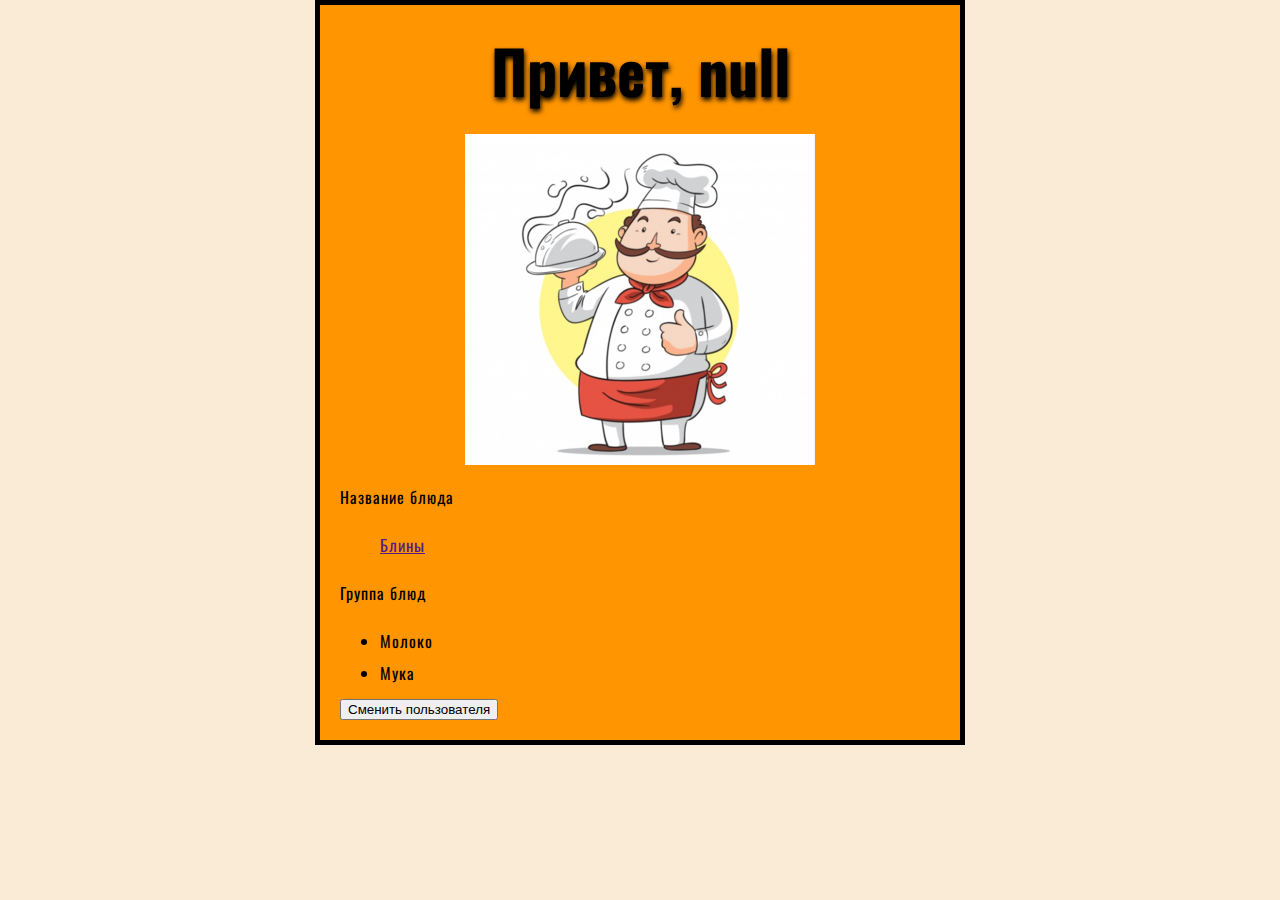
<file: index.html>
<!DOCTYPE html>
<html lang="en">
<head>
    <meta charset="UTF-8">
    <meta name="viewport" content="width=device-width, initial-scale=1.0">
    <title>Личный кабинет</title>
    <link rel="stylesheet" href="styles/style.css">
    <link rel="preconnect" href="https://fonts.googleapis.com">
    <link rel="preconnect" href="https://fonts.gstatic.com" crossorigin>
    <link href="https://fonts.googleapis.com/css2?family=Oswald:wght@300&display=swap" rel="stylesheet">
</head>
<body>
    <h1>Личный кабинет</h1>
    <img src="images/logo-chef.ico" alt="Изображение личного кабинета">
    <p>Название блюда</p>
    <ul>
        <a href="">Блины</a>
    </ul>
    <p>Группа блюд</p>
    <ul>
        <li>Молоко</li>
        <li>Мука</li>
    </ul>
    <button>Сменить пользователя</button>
<script src="scripts/main.js"></script>
</body>
</html>
</file>
<file: styles/style.css>
html {
    background-color: antiquewhite;
    font-size: 10px; /* px значит 'пиксели': базовый шрифт будет 10 пикселей в высоту  */
    font-family: Oswald
}

h1 {
    margin: 0;
    padding: 20px 0;
    text-shadow: 1px 3px 5px black;
    font-size: 60px;
    text-align: center;
}

p, li, a {
    font-size: 16px;
    line-height: 2;
    letter-spacing: 1px;
}

body {
    width: 600px;
    margin: 0 auto;
    background-color: #FF9500;
    padding: 0 20px 20px 20px;
    border: 5px solid black;
}

img {
    display: block;
    margin: 0 auto;
}
</file>
